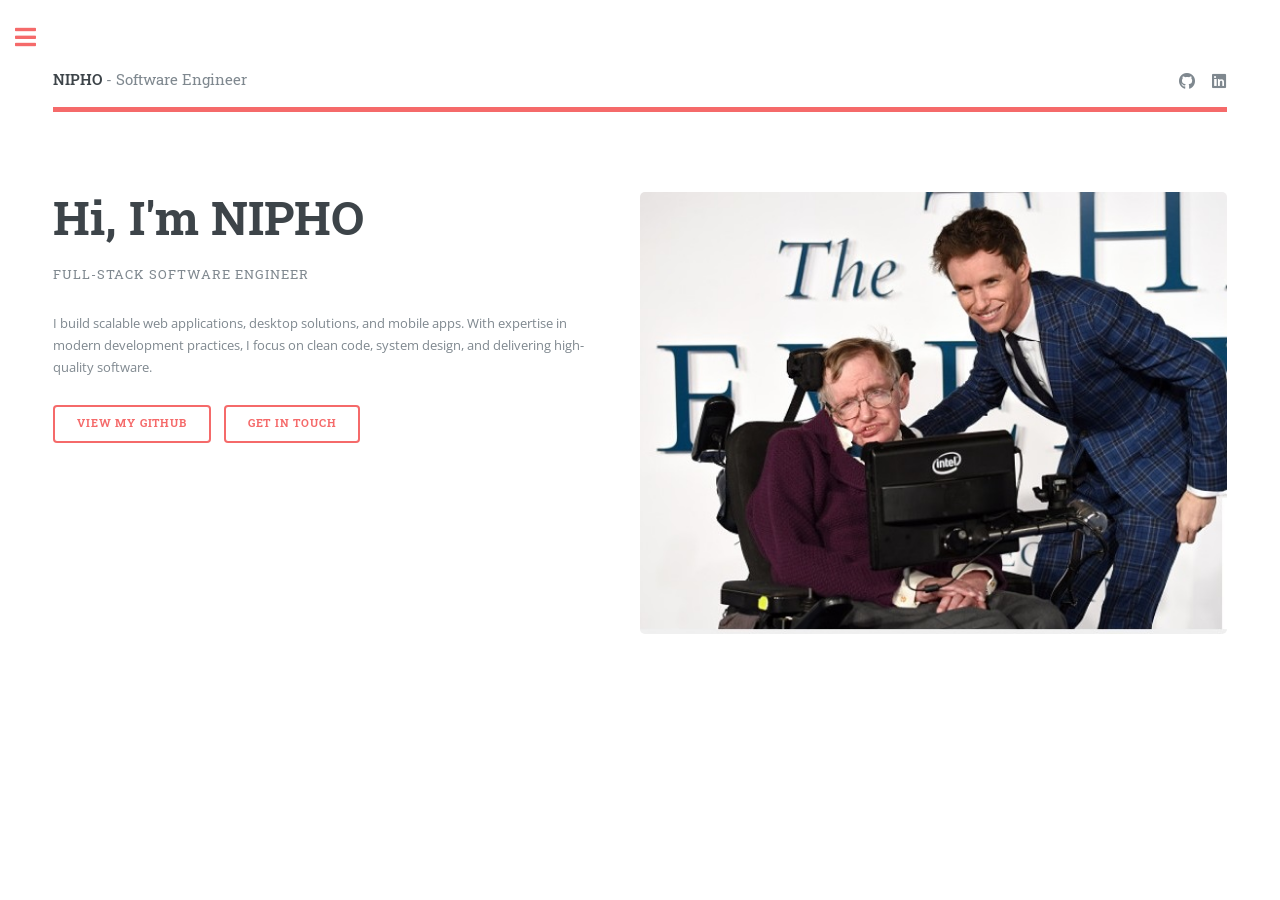
<file: index.html>
<!DOCTYPE HTML>
<!--
	Editorial by HTML5 UP
	html5up.net | @ajlkn
	Free for personal and commercial use under the CCA 3.0 license (html5up.net/license)
-->
<html>

<head>
	<title>NIPHO - Software Engineer Portfolio</title>
	<meta charset="utf-8" />
	<meta name="viewport" content="width=device-width, initial-scale=1, user-scalable=no" />
	
	<link href="./assets//bootstrap-5.3.8-dist/css/bootstrap.min.css" rel="stylesheet">
	<link rel="stylesheet" href="assets/css/main.css" />

</head>

<!-- <body> -->
<body>
<!-- <body class="is-preload"> -->

	<div id="loading-overlay" aria-hidden="true">
		<div class="spinner" aria-hidden="true"></div>
		<div class="loading-text">Loading…</div>
	</div>
	
	<!-- Wrapper -->
	<div id="wrapper">
		
		<div id="main">
			<div class="inner">
		
				<!-- Header -->
				<header id="header">
					<a href="index.html" class="logo"><strong>NIPHO</strong> - Software Engineer</a>
					<ul class="icons">
						<li><a href="https://github.com/Madondnh" target="_blank" class="icon brands fa-github"><span
									class="label">GitHub</span></a></li>
						<li><a href="https://www.linkedin.com/in/nhlakanipho-madonda-671223a3/" target="_blank"
								class="icon brands fa-linkedin"><span class="label">LinkedIn</span></a></li>
					</ul>
				</header>
				<div id="main-container"></div>
			</div>
		</div>

		<div id="nav-container"></div>

		<!-- <div id="sidebar">
			<div class="inner">
			</div>
		</div> -->

	</div>

	<!-- Scripts -->
	 <script src="./assets//bootstrap-5.3.8-dist/js/bootstrap.bundle.min.js" ></script>
	<script src="assets/js/jquery.min.js"></script>
	<script src="assets/js/browser.min.js"></script>
	<script src="assets/js/breakpoints.min.js"></script>
	<script src="assets/js/util.js"></script>
	<script src="assets/js/main.js"></script>
	<!-- load fragments -->
	<script src="assets/js/loadContent.js"></script>
    
</body>

</html>
</file>
<file: assets/css/main.css>
@import url(fontawesome-all.min.css);
@import url("https://fonts.googleapis.com/css?family=Open+Sans:400,600,400italic,600italic|Roboto+Slab:400,700");
/*
	Editorial by HTML5 UP
	html5up.net | @ajlkn
	Free for personal and commercial use under the CCA 3.0 license (html5up.net/license)
*/
html, body, div, span, applet, object,
iframe, h1, h2, h3, h4, h5, h6, p, blockquote,
pre, a, abbr, acronym, address, big, cite,
code, del, dfn, em, img, ins, kbd, q, s, samp,
small, strike, strong, sub, sup, tt, var, b,
u, i, center, dl, dt, dd, ol, ul, li, fieldset,
form, label, legend, table, caption, tbody,
tfoot, thead, tr, th, td, article, aside,
canvas, details, embed, figure, figcaption,
footer, header, hgroup, menu, nav, output, ruby,
section, summary, time, mark, audio, video {
  margin: 0;
  padding: 0;
  border: 0;
  font-size: 100%;
  font: inherit;
  vertical-align: baseline; }

article, aside, details, figcaption, figure,
footer, header, hgroup, menu, nav, section {
  display: block; }

body {
  line-height: 1; }

ol, ul {
  list-style: none; }

blockquote, q {
  quotes: none; }
  blockquote:before, blockquote:after, q:before, q:after {
    content: '';
    content: none; }

table {
  border-collapse: collapse;
  border-spacing: 0; }

body {
  -webkit-text-size-adjust: none; }

mark {
  background-color: transparent;
  color: inherit; }

input::-moz-focus-inner {
  border: 0;
  padding: 0; }

input, select, textarea {
  -moz-appearance: none;
  -webkit-appearance: none;
  -ms-appearance: none;
  appearance: none; }

/* Basic */
@-ms-viewport {
  width: device-width; }

body {
  -ms-overflow-style: scrollbar; }

@media screen and (max-width: 480px) {
  html, body {
    min-width: 320px; } }

html {
  box-sizing: border-box; }

*, *:before, *:after {
  box-sizing: inherit; }

body {
  background: #ffffff; }

#loading-overlay {
  position: fixed;
  inset: 0;
  z-index: 10000;
  display: flex;
  flex-direction: column;
  align-items: center;
  justify-content: center;
  background: rgba(255, 255, 255, 0.95);
  color: #3d4449;
  text-align: center;
  font-family: "Open Sans", sans-serif;
  pointer-events: none;
  opacity: 1;
  visibility: visible;
  transition: opacity 0.2s ease, visibility 0.2s ease;
}

#loading-overlay .spinner {
  width: 48px;
  height: 48px;
  border: 5px solid rgba(0, 0, 0, 0.1);
  border-top-color: #f56a6a;
  border-radius: 50%;
  animation: spin 1s linear infinite;
  margin-bottom: 0.75rem;
}

#loading-overlay .loading-text {
  font-size: 0.9rem;
  opacity: 0.9;
}

@keyframes spin {
  to { transform: rotate(360deg); }
}

 #loading-overlay.notloading  {
  opacity: 0;
  visibility: hidden;
}

body.is-preload *, body.is-preload *:before, body.is-preload *:after, body.is-resizing *, body.is-resizing *:before, body.is-resizing *:after {
    -moz-animation: none !important;
    -webkit-animation: none !important;
    -ms-animation: none !important;
    animation: none !important;
    -moz-transition: none !important;
    -webkit-transition: none !important;
    -ms-transition: none !important;
    transition: none !important; }

/* Type */
body, input, select, textarea {
  color: #7f888f;
  font-family: "Open Sans", sans-serif;
  font-size: 13pt;
  font-weight: 400;
  line-height: 1.65; }
  @media screen and (max-width: 1680px) {
    body, input, select, textarea {
      font-size: 11pt; } }
  @media screen and (max-width: 1280px) {
    body, input, select, textarea {
      font-size: 10pt; } }
  @media screen and (max-width: 360px) {
    body, input, select, textarea {
      font-size: 9pt; } }

      h3.bookHeader {
        align-items: center;
    }

a {
  -moz-transition: color 0.2s ease-in-out, border-bottom-color 0.2s ease-in-out;
  -webkit-transition: color 0.2s ease-in-out, border-bottom-color 0.2s ease-in-out;
  -ms-transition: color 0.2s ease-in-out, border-bottom-color 0.2s ease-in-out;
  transition: color 0.2s ease-in-out, border-bottom-color 0.2s ease-in-out;
  /* border-bottom: dotted 1px; */
  color: #f56a6a;
  text-decoration: none; }
  a:hover {
    border-bottom-color: #f56a6a;
    color: #f56a6a !important; }
    a:hover strong {
      color: inherit; }

strong, b {
  color: #3d4449;
  font-weight: 600; }

em, i {
  font-style: italic; }

p {
  margin: 0 0 2em 0; }

h1, h2, h3, h4, h5, h6 {
  color: #3d4449;
  font-family: "Roboto Slab", serif;
  font-weight: 700;
  line-height: 1.5;
  margin: 0 0 1em 0; }
  h1 a, h2 a, h3 a, h4 a, h5 a, h6 a {
    color: inherit;
    text-decoration: none;
    border-bottom: 0; }

h1 {
  font-size: 4em;
  margin: 0 0 0.5em 0;
  line-height: 1.3; }

h2 {
  font-size: 1.75em; }

h3 {
  font-size: 1.25em; }

h4 {
  font-size: 1.1em; }

h5 {
  font-size: 0.9em; }

h6 {
  font-size: 0.7em; }

@media screen and (max-width: 1680px) {
  h1 {
    font-size: 3.5em; } }

@media screen and (max-width: 980px) {
  h1 {
    font-size: 3.25em; } }

@media screen and (max-width: 736px) {
  h1 {
    font-size: 2em;
    line-height: 1.4; }
  h2 {
    font-size: 1.5em; } }

sub {
  font-size: 0.8em;
  position: relative;
  top: 0.5em; }

sup {
  font-size: 0.8em;
  position: relative;
  top: -0.5em; }

blockquote {
  border-left: solid 3px rgba(210, 215, 217, 0.75);
  font-style: italic;
  margin: 0 0 2em 0;
  padding: 0.5em 0 0.5em 2em; }

code {
  background: rgba(230, 235, 237, 0.25);
  border-radius: 0.375em;
  border: solid 1px rgba(210, 215, 217, 0.75);
  font-family: "Courier New", monospace;
  font-size: 0.9em;
  margin: 0 0.25em;
  padding: 0.25em 0.65em; }

pre {
  -webkit-overflow-scrolling: touch;
  font-family: "Courier New", monospace;
  font-size: 0.9em;
  margin: 0 0 2em 0; }
  pre code {
    display: block;
    line-height: 1.75;
    padding: 1em 1.5em;
    overflow-x: auto; }

hr {
  border: 0;
  border-bottom: solid 1px rgba(210, 215, 217, 0.75);
  margin: 2em 0; }
  hr.major {
    margin: 3em 0; }

.align-left {
  text-align: left; }

.align-center {
  text-align: center; }

.align-right {
  text-align: right; }

/* Row */
.row {
  display: flex;
  flex-wrap: wrap;
  box-sizing: border-box;
  align-items: stretch; }
  .row > * {
    box-sizing: border-box; }
  .row.gtr-uniform > * > :last-child {
    margin-bottom: 0; }
  .row.aln-left {
    justify-content: flex-start; }
  .row.aln-center {
    justify-content: center; }
  .row.aln-right {
    justify-content: flex-end; }
  .row.aln-top {
    align-items: flex-start; }
  .row.aln-middle {
    align-items: center; }
  .row.aln-bottom {
    align-items: flex-end; }
  .row > .imp {
    order: -1; }
  .row > .col-1 {
    width: 8.33333%; }
  .row > .off-1 {
    margin-left: 8.33333%; }
  .row > .col-2 {
    width: 16.66667%; }
  .row > .off-2 {
    margin-left: 16.66667%; }
  .row > .col-3 {
    width: 25%; }
  .row > .off-3 {
    margin-left: 25%; }
  .row > .col-4 {
    width: 33.33333%; }
  .row > .off-4 {
    margin-left: 33.33333%; }
  .row > .col-5 {
    width: 41.66667%; }
  .row > .off-5 {
    margin-left: 41.66667%; }
  .row > .col-6 {
    width: 50%; }
  .row > .off-6 {
    margin-left: 50%; }
  .row > .col-7 {
    width: 58.33333%; }
  .row > .off-7 {
    margin-left: 58.33333%; }
  .row > .col-8 {
    width: 66.66667%; }
  .row > .off-8 {
    margin-left: 66.66667%; }
  .row > .col-9 {
    width: 75%; }
  .row > .off-9 {
    margin-left: 75%; }
  .row > .col-10 {
    width: 83.33333%; }
  .row > .off-10 {
    margin-left: 83.33333%; }
  .row > .col-11 {
    width: 91.66667%; }
  .row > .off-11 {
    margin-left: 91.66667%; }
  .row > .col-12 {
    width: 100%; }
  .row > .off-12 {
    margin-left: 100%; }
  .row.gtr-0 {
    margin-top: 0;
    margin-left: 0em; }
    .row.gtr-0 > * {
      padding: 0 0 0 0em; }
    .row.gtr-0.gtr-uniform {
      margin-top: 0em; }
      .row.gtr-0.gtr-uniform > * {
        padding-top: 0em; }
  .row.gtr-25 {
    margin-top: 0;
    margin-left: -0.375em; }
    .row.gtr-25 > * {
      padding: 0 0 0 0.375em; }
    .row.gtr-25.gtr-uniform {
      margin-top: -0.375em; }
      .row.gtr-25.gtr-uniform > * {
        padding-top: 0.375em; }
  .row.gtr-50 {
    margin-top: 0;
    margin-left: -0.75em; }
    .row.gtr-50 > * {
      padding: 0 0 0 0.75em; }
    .row.gtr-50.gtr-uniform {
      margin-top: -0.75em; }
      .row.gtr-50.gtr-uniform > * {
        padding-top: 0.75em; }
  .row {
    margin-top: 0;
    margin-left: -1.5em; }
    .row > * {
      padding: 0 0 0 1.5em; }
    .row.gtr-uniform {
      margin-top: -1.5em; }
      .row.gtr-uniform > * {
        padding-top: 1.5em; }
  .row.gtr-150 {
    margin-top: 0;
    margin-left: -2.25em; }
    .row.gtr-150 > * {
      padding: 0 0 0 2.25em; }
    .row.gtr-150.gtr-uniform {
      margin-top: -2.25em; }
      .row.gtr-150.gtr-uniform > * {
        padding-top: 2.25em; }
  .row.gtr-200 {
    margin-top: 0;
    margin-left: -3em; }
    .row.gtr-200 > * {
      padding: 0 0 0 3em; }
    .row.gtr-200.gtr-uniform {
      margin-top: -3em; }
      .row.gtr-200.gtr-uniform > * {
        padding-top: 3em; }
  @media screen and (max-width: 1680px) {
    .row {
      display: flex;
      flex-wrap: wrap;
      box-sizing: border-box;
      align-items: stretch; }
      .row > * {
        box-sizing: border-box; }
      .row.gtr-uniform > * > :last-child {
        margin-bottom: 0; }
      .row.aln-left {
        justify-content: flex-start; }
      .row.aln-center {
        justify-content: center; }
      .row.aln-right {
        justify-content: flex-end; }
      .row.aln-top {
        align-items: flex-start; }
      .row.aln-middle {
        align-items: center; }
      .row.aln-bottom {
        align-items: flex-end; }
      .row > .imp-xlarge {
        order: -1; }
      .row > .col-1-xlarge {
        width: 8.33333%; }
      .row > .off-1-xlarge {
        margin-left: 8.33333%; }
      .row > .col-2-xlarge {
        width: 16.66667%; }
      .row > .off-2-xlarge {
        margin-left: 16.66667%; }
      .row > .col-3-xlarge {
        width: 25%; }
      .row > .off-3-xlarge {
        margin-left: 25%; }
      .row > .col-4-xlarge {
        width: 33.33333%; }
      .row > .off-4-xlarge {
        margin-left: 33.33333%; }
      .row > .col-5-xlarge {
        width: 41.66667%; }
      .row > .off-5-xlarge {
        margin-left: 41.66667%; }
      .row > .col-6-xlarge {
        width: 50%; }
      .row > .off-6-xlarge {
        margin-left: 50%; }
      .row > .col-7-xlarge {
        width: 58.33333%; }
      .row > .off-7-xlarge {
        margin-left: 58.33333%; }
      .row > .col-8-xlarge {
        width: 66.66667%; }
      .row > .off-8-xlarge {
        margin-left: 66.66667%; }
      .row > .col-9-xlarge {
        width: 75%; }
      .row > .off-9-xlarge {
        margin-left: 75%; }
      .row > .col-10-xlarge {
        width: 83.33333%; }
      .row > .off-10-xlarge {
        margin-left: 83.33333%; }
      .row > .col-11-xlarge {
        width: 91.66667%; }
      .row > .off-11-xlarge {
        margin-left: 91.66667%; }
      .row > .col-12-xlarge {
        width: 100%; }
      .row > .off-12-xlarge {
        margin-left: 100%; }
      .row.gtr-0 {
        margin-top: 0;
        margin-left: 0em; }
        .row.gtr-0 > * {
          padding: 0 0 0 0em; }
        .row.gtr-0.gtr-uniform {
          margin-top: 0em; }
          .row.gtr-0.gtr-uniform > * {
            padding-top: 0em; }
      .row.gtr-25 {
        margin-top: 0;
        margin-left: -0.375em; }
        .row.gtr-25 > * {
          padding: 0 0 0 0.375em; }
        .row.gtr-25.gtr-uniform {
          margin-top: -0.375em; }
          .row.gtr-25.gtr-uniform > * {
            padding-top: 0.375em; }
      .row.gtr-50 {
        margin-top: 0;
        margin-left: -0.75em; }
        .row.gtr-50 > * {
          padding: 0 0 0 0.75em; }
        .row.gtr-50.gtr-uniform {
          margin-top: -0.75em; }
          .row.gtr-50.gtr-uniform > * {
            padding-top: 0.75em; }
      .row {
        margin-top: 0;
        margin-left: -1.5em; }
        .row > * {
          padding: 0 0 0 1.5em; }
        .row.gtr-uniform {
          margin-top: -1.5em; }
          .row.gtr-uniform > * {
            padding-top: 1.5em; }
      .row.gtr-150 {
        margin-top: 0;
        margin-left: -2.25em; }
        .row.gtr-150 > * {
          padding: 0 0 0 2.25em; }
        .row.gtr-150.gtr-uniform {
          margin-top: -2.25em; }
          .row.gtr-150.gtr-uniform > * {
            padding-top: 2.25em; }
      .row.gtr-200 {
        margin-top: 0;
        margin-left: -3em; }
        .row.gtr-200 > * {
          padding: 0 0 0 3em; }
        .row.gtr-200.gtr-uniform {
          margin-top: -3em; }
          .row.gtr-200.gtr-uniform > * {
            padding-top: 3em; } }
  @media screen and (max-width: 1280px) {
    .row {
      display: flex;
      flex-wrap: wrap;
      box-sizing: border-box;
      align-items: stretch; }
      .row > * {
        box-sizing: border-box; }
      .row.gtr-uniform > * > :last-child {
        margin-bottom: 0; }
      .row.aln-left {
        justify-content: flex-start; }
      .row.aln-center {
        justify-content: center; }
      .row.aln-right {
        justify-content: flex-end; }
      .row.aln-top {
        align-items: flex-start; }
      .row.aln-middle {
        align-items: center; }
      .row.aln-bottom {
        align-items: flex-end; }
      .row > .imp-large {
        order: -1; }
      .row > .col-1-large {
        width: 8.33333%; }
      .row > .off-1-large {
        margin-left: 8.33333%; }
      .row > .col-2-large {
        width: 16.66667%; }
      .row > .off-2-large {
        margin-left: 16.66667%; }
      .row > .col-3-large {
        width: 25%; }
      .row > .off-3-large {
        margin-left: 25%; }
      .row > .col-4-large {
        width: 33.33333%; }
      .row > .off-4-large {
        margin-left: 33.33333%; }
      .row > .col-5-large {
        width: 41.66667%; }
      .row > .off-5-large {
        margin-left: 41.66667%; }
      .row > .col-6-large {
        width: 50%; }
      .row > .off-6-large {
        margin-left: 50%; }
      .row > .col-7-large {
        width: 58.33333%; }
      .row > .off-7-large {
        margin-left: 58.33333%; }
      .row > .col-8-large {
        width: 66.66667%; }
      .row > .off-8-large {
        margin-left: 66.66667%; }
      .row > .col-9-large {
        width: 75%; }
      .row > .off-9-large {
        margin-left: 75%; }
      .row > .col-10-large {
        width: 83.33333%; }
      .row > .off-10-large {
        margin-left: 83.33333%; }
      .row > .col-11-large {
        width: 91.66667%; }
      .row > .off-11-large {
        margin-left: 91.66667%; }
      .row > .col-12-large {
        width: 100%; }
      .row > .off-12-large {
        margin-left: 100%; }
      .row.gtr-0 {
        margin-top: 0;
        margin-left: 0em; }
        .row.gtr-0 > * {
          padding: 0 0 0 0em; }
        .row.gtr-0.gtr-uniform {
          margin-top: 0em; }
          .row.gtr-0.gtr-uniform > * {
            padding-top: 0em; }
      .row.gtr-25 {
        margin-top: 0;
        margin-left: -0.375em; }
        .row.gtr-25 > * {
          padding: 0 0 0 0.375em; }
        .row.gtr-25.gtr-uniform {
          margin-top: -0.375em; }
          .row.gtr-25.gtr-uniform > * {
            padding-top: 0.375em; }
      .row.gtr-50 {
        margin-top: 0;
        margin-left: -0.75em; }
        .row.gtr-50 > * {
          padding: 0 0 0 0.75em; }
        .row.gtr-50.gtr-uniform {
          margin-top: -0.75em; }
          .row.gtr-50.gtr-uniform > * {
            padding-top: 0.75em; }
      .row {
        margin-top: 0;
        margin-left: -1.5em; }
        .row > * {
          padding: 0 0 0 1.5em; }
        .row.gtr-uniform {
          margin-top: -1.5em; }
          .row.gtr-uniform > * {
            padding-top: 1.5em; }
      .row.gtr-150 {
        margin-top: 0;
        margin-left: -2.25em; }
        .row.gtr-150 > * {
          padding: 0 0 0 2.25em; }
        .row.gtr-150.gtr-uniform {
          margin-top: -2.25em; }
          .row.gtr-150.gtr-uniform > * {
            padding-top: 2.25em; }
      .row.gtr-200 {
        margin-top: 0;
        margin-left: -3em; }
        .row.gtr-200 > * {
          padding: 0 0 0 3em; }
        .row.gtr-200.gtr-uniform {
          margin-top: -3em; }
          .row.gtr-200.gtr-uniform > * {
            padding-top: 3em; } }
  @media screen and (max-width: 980px) {
    .row {
      display: flex;
      flex-wrap: wrap;
      box-sizing: border-box;
      align-items: stretch; }
      .row > * {
        box-sizing: border-box; }
      .row.gtr-uniform > * > :last-child {
        margin-bottom: 0; }
      .row.aln-left {
        justify-content: flex-start; }
      .row.aln-center {
        justify-content: center; }
      .row.aln-right {
        justify-content: flex-end; }
      .row.aln-top {
        align-items: flex-start; }
      .row.aln-middle {
        align-items: center; }
      .row.aln-bottom {
        align-items: flex-end; }
      .row > .imp-medium {
        order: -1; }
      .row > .col-1-medium {
        width: 8.33333%; }
      .row > .off-1-medium {
        margin-left: 8.33333%; }
      .row > .col-2-medium {
        width: 16.66667%; }
      .row > .off-2-medium {
        margin-left: 16.66667%; }
      .row > .col-3-medium {
        width: 25%; }
      .row > .off-3-medium {
        margin-left: 25%; }
      .row > .col-4-medium {
        width: 33.33333%; }
      .row > .off-4-medium {
        margin-left: 33.33333%; }
      .row > .col-5-medium {
        width: 41.66667%; }
      .row > .off-5-medium {
        margin-left: 41.66667%; }
      .row > .col-6-medium {
        width: 50%; }
      .row > .off-6-medium {
        margin-left: 50%; }
      .row > .col-7-medium {
        width: 58.33333%; }
      .row > .off-7-medium {
        margin-left: 58.33333%; }
      .row > .col-8-medium {
        width: 66.66667%; }
      .row > .off-8-medium {
        margin-left: 66.66667%; }
      .row > .col-9-medium {
        width: 75%; }
      .row > .off-9-medium {
        margin-left: 75%; }
      .row > .col-10-medium {
        width: 83.33333%; }
      .row > .off-10-medium {
        margin-left: 83.33333%; }
      .row > .col-11-medium {
        width: 91.66667%; }
      .row > .off-11-medium {
        margin-left: 91.66667%; }
      .row > .col-12-medium {
        width: 100%; }
      .row > .off-12-medium {
        margin-left: 100%; }
      .row.gtr-0 {
        margin-top: 0;
        margin-left: 0em; }
        .row.gtr-0 > * {
          padding: 0 0 0 0em; }
        .row.gtr-0.gtr-uniform {
          margin-top: 0em; }
          .row.gtr-0.gtr-uniform > * {
            padding-top: 0em; }
      .row.gtr-25 {
        margin-top: 0;
        margin-left: -0.375em; }
        .row.gtr-25 > * {
          padding: 0 0 0 0.375em; }
        .row.gtr-25.gtr-uniform {
          margin-top: -0.375em; }
          .row.gtr-25.gtr-uniform > * {
            padding-top: 0.375em; }
      .row.gtr-50 {
        margin-top: 0;
        margin-left: -0.75em; }
        .row.gtr-50 > * {
          padding: 0 0 0 0.75em; }
        .row.gtr-50.gtr-uniform {
          margin-top: -0.75em; }
          .row.gtr-50.gtr-uniform > * {
            padding-top: 0.75em; }
      .row {
        margin-top: 0;
        margin-left: -1.5em; }
        .row > * {
          padding: 0 0 0 1.5em; }
        .row.gtr-uniform {
          margin-top: -1.5em; }
          .row.gtr-uniform > * {
            padding-top: 1.5em; }
      .row.gtr-150 {
        margin-top: 0;
        margin-left: -2.25em; }
        .row.gtr-150 > * {
          padding: 0 0 0 2.25em; }
        .row.gtr-150.gtr-uniform {
          margin-top: -2.25em; }
          .row.gtr-150.gtr-uniform > * {
            padding-top: 2.25em; }
      .row.gtr-200 {
        margin-top: 0;
        margin-left: -3em; }
        .row.gtr-200 > * {
          padding: 0 0 0 3em; }
        .row.gtr-200.gtr-uniform {
          margin-top: -3em; }
          .row.gtr-200.gtr-uniform > * {
            padding-top: 3em; } }
  @media screen and (max-width: 736px) {
    .row {
      display: flex;
      flex-wrap: wrap;
      box-sizing: border-box;
      align-items: stretch; }
      .row > * {
        box-sizing: border-box; }
      .row.gtr-uniform > * > :last-child {
        margin-bottom: 0; }
      .row.aln-left {
        justify-content: flex-start; }
      .row.aln-center {
        justify-content: center; }
      .row.aln-right {
        justify-content: flex-end; }
      .row.aln-top {
        align-items: flex-start; }
      .row.aln-middle {
        align-items: center; }
      .row.aln-bottom {
        align-items: flex-end; }
      .row > .imp-small {
        order: -1; }
      .row > .col-1-small {
        width: 8.33333%; }
      .row > .off-1-small {
        margin-left: 8.33333%; }
      .row > .col-2-small {
        width: 16.66667%; }
      .row > .off-2-small {
        margin-left: 16.66667%; }
      .row > .col-3-small {
        width: 25%; }
      .row > .off-3-small {
        margin-left: 25%; }
      .row > .col-4-small {
        width: 33.33333%; }
      .row > .off-4-small {
        margin-left: 33.33333%; }
      .row > .col-5-small {
        width: 41.66667%; }
      .row > .off-5-small {
        margin-left: 41.66667%; }
      .row > .col-6-small {
        width: 50%; }
      .row > .off-6-small {
        margin-left: 50%; }
      .row > .col-7-small {
        width: 58.33333%; }
      .row > .off-7-small {
        margin-left: 58.33333%; }
      .row > .col-8-small {
        width: 66.66667%; }
      .row > .off-8-small {
        margin-left: 66.66667%; }
      .row > .col-9-small {
        width: 75%; }
      .row > .off-9-small {
        margin-left: 75%; }
      .row > .col-10-small {
        width: 83.33333%; }
      .row > .off-10-small {
        margin-left: 83.33333%; }
      .row > .col-11-small {
        width: 91.66667%; }
      .row > .off-11-small {
        margin-left: 91.66667%; }
      .row > .col-12-small {
        width: 100%; }
      .row > .off-12-small {
        margin-left: 100%; }
      .row.gtr-0 {
        margin-top: 0;
        margin-left: 0em; }
        .row.gtr-0 > * {
          padding: 0 0 0 0em; }
        .row.gtr-0.gtr-uniform {
          margin-top: 0em; }
          .row.gtr-0.gtr-uniform > * {
            padding-top: 0em; }
      .row.gtr-25 {
        margin-top: 0;
        margin-left: -0.375em; }
        .row.gtr-25 > * {
          padding: 0 0 0 0.375em; }
        .row.gtr-25.gtr-uniform {
          margin-top: -0.375em; }
          .row.gtr-25.gtr-uniform > * {
            padding-top: 0.375em; }
      .row.gtr-50 {
        margin-top: 0;
        margin-left: -0.75em; }
        .row.gtr-50 > * {
          padding: 0 0 0 0.75em; }
        .row.gtr-50.gtr-uniform {
          margin-top: -0.75em; }
          .row.gtr-50.gtr-uniform > * {
            padding-top: 0.75em; }
      .row {
        margin-top: 0;
        margin-left: -1.5em; }
        .row > * {
          padding: 0 0 0 1.5em; }
        .row.gtr-uniform {
          margin-top: -1.5em; }
          .row.gtr-uniform > * {
            padding-top: 1.5em; }
      .row.gtr-150 {
        margin-top: 0;
        margin-left: -2.25em; }
        .row.gtr-150 > * {
          padding: 0 0 0 2.25em; }
        .row.gtr-150.gtr-uniform {
          margin-top: -2.25em; }
          .row.gtr-150.gtr-uniform > * {
            padding-top: 2.25em; }
      .row.gtr-200 {
        margin-top: 0;
        margin-left: -3em; }
        .row.gtr-200 > * {
          padding: 0 0 0 3em; }
        .row.gtr-200.gtr-uniform {
          margin-top: -3em; }
          .row.gtr-200.gtr-uniform > * {
            padding-top: 3em; } }
  @media screen and (max-width: 480px) {
    .row {
      display: flex;
      flex-wrap: wrap;
      box-sizing: border-box;
      align-items: stretch; }
      .row > * {
        box-sizing: border-box; }
      .row.gtr-uniform > * > :last-child {
        margin-bottom: 0; }
      .row.aln-left {
        justify-content: flex-start; }
      .row.aln-center {
        justify-content: center; }
      .row.aln-right {
        justify-content: flex-end; }
      .row.aln-top {
        align-items: flex-start; }
      .row.aln-middle {
        align-items: center; }
      .row.aln-bottom {
        align-items: flex-end; }
      .row > .imp-xsmall {
        order: -1; }
      .row > .col-1-xsmall {
        width: 8.33333%; }
      .row > .off-1-xsmall {
        margin-left: 8.33333%; }
      .row > .col-2-xsmall {
        width: 16.66667%; }
      .row > .off-2-xsmall {
        margin-left: 16.66667%; }
      .row > .col-3-xsmall {
        width: 25%; }
      .row > .off-3-xsmall {
        margin-left: 25%; }
      .row > .col-4-xsmall {
        width: 33.33333%; }
      .row > .off-4-xsmall {
        margin-left: 33.33333%; }
      .row > .col-5-xsmall {
        width: 41.66667%; }
      .row > .off-5-xsmall {
        margin-left: 41.66667%; }
      .row > .col-6-xsmall {
        width: 50%; }
      .row > .off-6-xsmall {
        margin-left: 50%; }
      .row > .col-7-xsmall {
        width: 58.33333%; }
      .row > .off-7-xsmall {
        margin-left: 58.33333%; }
      .row > .col-8-xsmall {
        width: 66.66667%; }
      .row > .off-8-xsmall {
        margin-left: 66.66667%; }
      .row > .col-9-xsmall {
        width: 75%; }
      .row > .off-9-xsmall {
        margin-left: 75%; }
      .row > .col-10-xsmall {
        width: 83.33333%; }
      .row > .off-10-xsmall {
        margin-left: 83.33333%; }
      .row > .col-11-xsmall {
        width: 91.66667%; }
      .row > .off-11-xsmall {
        margin-left: 91.66667%; }
      .row > .col-12-xsmall {
        width: 100%; }
      .row > .off-12-xsmall {
        margin-left: 100%; }
      .row.gtr-0 {
        margin-top: 0;
        margin-left: 0em; }
        .row.gtr-0 > * {
          padding: 0 0 0 0em; }
        .row.gtr-0.gtr-uniform {
          margin-top: 0em; }
          .row.gtr-0.gtr-uniform > * {
            padding-top: 0em; }
      .row.gtr-25 {
        margin-top: 0;
        margin-left: -0.375em; }
        .row.gtr-25 > * {
          padding: 0 0 0 0.375em; }
        .row.gtr-25.gtr-uniform {
          margin-top: -0.375em; }
          .row.gtr-25.gtr-uniform > * {
            padding-top: 0.375em; }
      .row.gtr-50 {
        margin-top: 0;
        margin-left: -0.75em; }
        .row.gtr-50 > * {
          padding: 0 0 0 0.75em; }
        .row.gtr-50.gtr-uniform {
          margin-top: -0.75em; }
          .row.gtr-50.gtr-uniform > * {
            padding-top: 0.75em; }
      .row {
        margin-top: 0;
        margin-left: -1.5em; }
        .row > * {
          padding: 0 0 0 1.5em; }
        .row.gtr-uniform {
          margin-top: -1.5em; }
          .row.gtr-uniform > * {
            padding-top: 1.5em; }
      .row.gtr-150 {
        margin-top: 0;
        margin-left: -2.25em; }
        .row.gtr-150 > * {
          padding: 0 0 0 2.25em; }
        .row.gtr-150.gtr-uniform {
          margin-top: -2.25em; }
          .row.gtr-150.gtr-uniform > * {
            padding-top: 2.25em; }
      .row.gtr-200 {
        margin-top: 0;
        margin-left: -3em; }
        .row.gtr-200 > * {
          padding: 0 0 0 3em; }
        .row.gtr-200.gtr-uniform {
          margin-top: -3em; }
          .row.gtr-200.gtr-uniform > * {
            padding-top: 3em; } }

/* Section/Article */
section.special, article.special {
  text-align: center; }

header p {
  font-family: "Roboto Slab", serif;
  font-size: 1em;
  font-weight: 400;
  letter-spacing: 0.075em;
  margin-top: -0.5em;
  text-transform: uppercase; }

header.major > :last-child {
  border-bottom: solid 3px #f56a6a;
  display: inline-block;
  margin: 0 0 2em 0;
  padding: 0 0.75em 0.5em 0; }

header.main > :last-child {
  margin: 0 0 1em 0; }

/* Form */
form {
  margin: 0 0 2em 0; }

label {
  color: #3d4449;
  display: block;
  font-size: 0.9em;
  font-weight: 600;
  margin: 0 0 1em 0; }

input[type="text"],
input[type="password"],
input[type="email"],
input[type="tel"],
input[type="search"],
input[type="url"],
select,
textarea {
  -moz-appearance: none;
  -webkit-appearance: none;
  -ms-appearance: none;
  appearance: none;
  background: #ffffff;
  border-radius: 0.375em;
  border: none;
  border: solid 1px rgba(210, 215, 217, 0.75);
  color: inherit;
  display: block;
  outline: 0;
  padding: 0 1em;
  text-decoration: none;
  width: 100%; }
  input[type="text"]:invalid,
  input[type="password"]:invalid,
  input[type="email"]:invalid,
  input[type="tel"]:invalid,
  input[type="search"]:invalid,
  input[type="url"]:invalid,
  select:invalid,
  textarea:invalid {
    box-shadow: none; }
  input[type="text"]:focus,
  input[type="password"]:focus,
  input[type="email"]:focus,
  input[type="tel"]:focus,
  input[type="search"]:focus,
  input[type="url"]:focus,
  select:focus,
  textarea:focus {
    border-color: #f56a6a;
    box-shadow: 0 0 0 1px #f56a6a; }

select {
  background-image: url("data:image/svg+xml;charset=utf8,%3Csvg xmlns='http://www.w3.org/2000/svg' width='40' height='40' preserveAspectRatio='none' viewBox='0 0 40 40'%3E%3Cpath d='M9.4,12.3l10.4,10.4l10.4-10.4c0.2-0.2,0.5-0.4,0.9-0.4c0.3,0,0.6,0.1,0.9,0.4l3.3,3.3c0.2,0.2,0.4,0.5,0.4,0.9 c0,0.4-0.1,0.6-0.4,0.9L20.7,31.9c-0.2,0.2-0.5,0.4-0.9,0.4c-0.3,0-0.6-0.1-0.9-0.4L4.3,17.3c-0.2-0.2-0.4-0.5-0.4-0.9 c0-0.4,0.1-0.6,0.4-0.9l3.3-3.3c0.2-0.2,0.5-0.4,0.9-0.4S9.1,12.1,9.4,12.3z' fill='rgba(210, 215, 217, 0.75)' /%3E%3C/svg%3E");
  background-size: 1.25em;
  background-repeat: no-repeat;
  background-position: calc(100% - 1em) center;
  height: 2.75em;
  padding-right: 2.75em;
  text-overflow: ellipsis; }
  select option {
    color: #3d4449;
    background: #ffffff; }
  select:focus::-ms-value {
    background-color: transparent; }
  select::-ms-expand {
    display: none; }

input[type="text"],
input[type="password"],
input[type="email"],
input[type="tel"],
input[type="search"],
input[type="url"],
select {
  height: 2.75em; }

textarea {
  padding: 0.75em 1em; }

input[type="checkbox"],
input[type="radio"] {
  -moz-appearance: none;
  -webkit-appearance: none;
  -ms-appearance: none;
  appearance: none;
  display: block;
  float: left;
  margin-right: -2em;
  opacity: 0;
  width: 1em;
  z-index: -1; }
  input[type="checkbox"] + label,
  input[type="radio"] + label {
    text-decoration: none;
    color: #7f888f;
    cursor: pointer;
    display: inline-block;
    font-size: 1em;
    font-weight: 400;
    padding-left: 2.4em;
    padding-right: 0.75em;
    position: relative; }
    input[type="checkbox"] + label:before,
    input[type="radio"] + label:before {
      -moz-osx-font-smoothing: grayscale;
      -webkit-font-smoothing: antialiased;
      display: inline-block;
      font-style: normal;
      font-variant: normal;
      text-rendering: auto;
      line-height: 1;
      text-transform: none !important;
      font-family: 'Font Awesome 5 Free';
      font-weight: 900; }
    input[type="checkbox"] + label:before,
    input[type="radio"] + label:before {
      background: #ffffff;
      border-radius: 0.375em;
      border: solid 1px rgba(210, 215, 217, 0.75);
      content: '';
      display: inline-block;
      font-size: 0.8em;
      height: 2.0625em;
      left: 0;
      line-height: 2.0625em;
      position: absolute;
      text-align: center;
      top: 0;
      width: 2.0625em; }
  input[type="checkbox"]:checked + label:before,
  input[type="radio"]:checked + label:before {
    background: #3d4449;
    border-color: #3d4449;
    color: #ffffff;
    content: '\f00c'; }
  input[type="checkbox"]:focus + label:before,
  input[type="radio"]:focus + label:before {
    border-color: #f56a6a;
    box-shadow: 0 0 0 1px #f56a6a; }

input[type="checkbox"] + label:before {
  border-radius: 0.375em; }

input[type="radio"] + label:before {
  border-radius: 100%; }

::-webkit-input-placeholder {
  color: #9fa3a6 !important;
  opacity: 1.0; }

:-moz-placeholder {
  color: #9fa3a6 !important;
  opacity: 1.0; }

::-moz-placeholder {
  color: #9fa3a6 !important;
  opacity: 1.0; }

:-ms-input-placeholder {
  color: #9fa3a6 !important;
  opacity: 1.0; }

/* Box */
.box {
  border-radius: 0.375em;
  border: solid 1px rgba(210, 215, 217, 0.75);
  margin-bottom: 2em;
  padding: 1.5em; }
  .box > :last-child,
  .box > :last-child > :last-child,
  .box > :last-child > :last-child > :last-child {
    margin-bottom: 0; }
  .box.alt {
    border: 0;
    border-radius: 0;
    padding: 0; }

/* Icon */
.icon {
  text-decoration: none;
  border-bottom: none;
  position: relative; }
  .icon:before {
    -moz-osx-font-smoothing: grayscale;
    -webkit-font-smoothing: antialiased;
    display: inline-block;
    font-style: normal;
    font-variant: normal;
    text-rendering: auto;
    line-height: 1;
    text-transform: none !important;
    font-family: 'Font Awesome 5 Free';
    font-weight: 400; }
  .icon > .label {
    display: none; }
  .icon:before {
    line-height: inherit; }
  .icon.solid:before {
    font-weight: 900; }
  .icon.brands:before {
    font-family: 'Font Awesome 5 Brands'; }

/* Image */
.image {
  border-radius: 0.375em;
  border: 0;
  display: inline-block;
  position: relative; }
  .image img {
    border-radius: 0.375em;
    display: block; }
  .image.left, .image.right {
    max-width: 40%; }
    .image.left img, .image.right img {
      width: 100%; }
  .image.left {
    float: left;
    padding: 0 1.5em 1em 0;
    top: 0.25em; }
  .image.right {
    float: right;
    padding: 0 0 1em 1.5em;
    top: 0.25em; }
  .image.fit {
    display: block;
    margin: 0 0 2em 0;
    width: 100%; }
    .image.fit img {
      width: 100%; }
  .image.main {
    display: block;
    margin: 0 0 3em 0;
    width: 100%; }
    .image.main img {
      width: 100%; }

a.image {
  overflow: hidden; }
  a.image img {
    -moz-transition: -moz-transform 0.2s ease;
    -webkit-transition: -webkit-transform 0.2s ease;
    -ms-transition: -ms-transform 0.2s ease;
    transition: transform 0.2s ease; }
  a.image:hover img {
    -moz-transform: scale(1.075);
    -webkit-transform: scale(1.075);
    -ms-transform: scale(1.075);
    transform: scale(1.075); }

/* List */
ol {
  list-style: decimal;
  margin: 0 0 2em 0;
  padding-left: 1.25em; }
  ol li {
    padding-left: 0.25em; }

ul {
  list-style: disc;
  margin: 0 0 2em 0;
  padding-left: 1em; }
  ul li {
    padding-left: 0.5em; }
  ul.alt {
    list-style: none;
    padding-left: 0; }
    ul.alt li {
      border-top: solid 1px rgba(210, 215, 217, 0.75);
      padding: 0.5em 0; }
      ul.alt li:first-child {
        border-top: 0;
        padding-top: 0; }

dl {
  margin: 0 0 2em 0; }
  dl dt {
    display: block;
    font-weight: 600;
    margin: 0 0 1em 0; }
  dl dd {
    margin-left: 2em; }

/* Actions */
ul.actions {
  display: -moz-flex;
  display: -webkit-flex;
  display: -ms-flex;
  display: flex;
  cursor: default;
  list-style: none;
  margin-left: -1em;
  padding-left: 0; }
  ul.actions li {
    padding: 0 0 0 1em;
    vertical-align: middle; }
  ul.actions.special {
    -moz-justify-content: center;
    -webkit-justify-content: center;
    -ms-justify-content: center;
    justify-content: center;
    width: 100%;
    margin-left: 0; }
    ul.actions.special li:first-child {
      padding-left: 0; }
  ul.actions.stacked {
    -moz-flex-direction: column;
    -webkit-flex-direction: column;
    -ms-flex-direction: column;
    flex-direction: column;
    margin-left: 0; }
    ul.actions.stacked li {
      padding: 1.3em 0 0 0; }
      ul.actions.stacked li:first-child {
        padding-top: 0; }
  ul.actions.fit {
    width: calc(100% + 1em); }
    ul.actions.fit li {
      -moz-flex-grow: 1;
      -webkit-flex-grow: 1;
      -ms-flex-grow: 1;
      flex-grow: 1;
      -moz-flex-shrink: 1;
      -webkit-flex-shrink: 1;
      -ms-flex-shrink: 1;
      flex-shrink: 1;
      width: 100%; }
      ul.actions.fit li > * {
        width: 100%; }
    ul.actions.fit.stacked {
      width: 100%; }

/* Icons */
ul.icons {
  cursor: default;
  list-style: none;
  padding-left: 0; }
  ul.icons li {
    display: inline-block;
    padding: 0 1em 0 0; }
    ul.icons li:last-child {
      padding-right: 0; }
    ul.icons li .icon {
      color: inherit; }
      ul.icons li .icon:before {
        font-size: 1.25em; }

/* Contact */
ul.contact {
  list-style: none;
  padding: 0; }
  ul.contact li {
    text-decoration: none;
    border-top: solid 1px rgba(210, 215, 217, 0.75);
    margin: 1.5em 0 0 0;
    padding: 1.5em 0 0 3em;
    position: relative; }
    ul.contact li:before {
      -moz-osx-font-smoothing: grayscale;
      -webkit-font-smoothing: antialiased;
      display: inline-block;
      font-style: normal;
      font-variant: normal;
      text-rendering: auto;
      line-height: 1;
      text-transform: none !important;
      font-family: 'Font Awesome 5 Free';
      font-weight: 400; }
    ul.contact li:before {
      color: #f56a6a;
      display: inline-block;
      font-size: 1.5em;
      height: 1.125em;
      left: 0;
      line-height: 1.125em;
      position: absolute;
      text-align: center;
      top: 1em;
      width: 1.5em; }
    ul.contact li:first-child {
      border-top: 0;
      margin-top: 0;
      padding-top: 0; }
      ul.contact li:first-child:before {
        top: 0; }
    ul.contact li a {
      color: inherit; }

/* Pagination */
ul.pagination {
  cursor: default;
  list-style: none;
  padding-left: 0; }
  ul.pagination li {
    display: inline-block;
    padding-left: 0;
    vertical-align: middle; }
    ul.pagination li > .page {
      -moz-transition: background-color 0.2s ease-in-out, color 0.2s ease-in-out;
      -webkit-transition: background-color 0.2s ease-in-out, color 0.2s ease-in-out;
      -ms-transition: background-color 0.2s ease-in-out, color 0.2s ease-in-out;
      transition: background-color 0.2s ease-in-out, color 0.2s ease-in-out;
      border-bottom: 0;
      border-radius: 0.375em;
      display: inline-block;
      font-size: 0.8em;
      font-weight: 600;
      height: 2em;
      line-height: 2em;
      margin: 0 0.125em;
      min-width: 2em;
      padding: 0 0.5em;
      text-align: center; }
      ul.pagination li > .page.active {
        background-color: #f56a6a;
        color: #ffffff !important; }
        ul.pagination li > .page.active:hover {
          background-color: #f67878; }
        ul.pagination li > .page.active:active {
          background-color: #f45c5c; }
    ul.pagination li:first-child {
      padding-right: 0.75em; }
    ul.pagination li:last-child {
      padding-left: 0.75em; }
  @media screen and (max-width: 480px) {
    ul.pagination li:nth-child(n+2):nth-last-child(n+2) {
      display: none; }
    ul.pagination li:first-child {
      padding-right: 0; } }

/* Table */
.table-wrapper {
  -webkit-overflow-scrolling: touch;
  overflow-x: auto; }

table {
  margin: 0 0 2em 0;
  width: 100%; }
  table tbody tr {
    border: solid 1px rgba(210, 215, 217, 0.75);
    border-left: 0;
    border-right: 0; }
    table tbody tr:nth-child(2n + 1) {
      background-color: rgba(230, 235, 237, 0.25); }
  table td {
    padding: 0.75em 0.75em; }
  table th {
    color: #3d4449;
    font-size: 0.9em;
    font-weight: 600;
    padding: 0 0.75em 0.75em 0.75em;
    text-align: left; }
  table thead {
    border-bottom: solid 2px rgba(210, 215, 217, 0.75); }
  table tfoot {
    border-top: solid 2px rgba(210, 215, 217, 0.75); }
  table.alt {
    border-collapse: separate; }
    table.alt tbody tr td {
      border: solid 1px rgba(210, 215, 217, 0.75);
      border-left-width: 0;
      border-top-width: 0; }
      table.alt tbody tr td:first-child {
        border-left-width: 1px; }
    table.alt tbody tr:first-child td {
      border-top-width: 1px; }
    table.alt thead {
      border-bottom: 0; }
    table.alt tfoot {
      border-top: 0; }

/* Button */
input[type="submit"],
input[type="reset"],
input[type="button"],
button,
.button {
  -moz-appearance: none;
  -webkit-appearance: none;
  -ms-appearance: none;
  appearance: none;
  -moz-transition: background-color 0.2s ease-in-out, color 0.2s ease-in-out;
  -webkit-transition: background-color 0.2s ease-in-out, color 0.2s ease-in-out;
  -ms-transition: background-color 0.2s ease-in-out, color 0.2s ease-in-out;
  transition: background-color 0.2s ease-in-out, color 0.2s ease-in-out;
  background-color: transparent;
  border-radius: 0.375em;
  border: 0;
  box-shadow: inset 0 0 0 2px #f56a6a;
  color: #f56a6a !important;
  cursor: pointer;
  display: inline-block;
  font-family: "Roboto Slab", serif;
  font-size: 0.8em;
  font-weight: 700;
  height: 3.5em;
  letter-spacing: 0.075em;
  line-height: 3.5em;
  padding: 0 2.25em;
  text-align: center;
  text-decoration: none;
  text-transform: uppercase;
  white-space: nowrap; }
  input[type="submit"]:hover,
  input[type="reset"]:hover,
  input[type="button"]:hover,
  button:hover,
  .button:hover {
    background-color: rgba(245, 106, 106, 0.05); }
  input[type="submit"]:active,
  input[type="reset"]:active,
  input[type="button"]:active,
  button:active,
  .button:active {
    background-color: rgba(245, 106, 106, 0.15); }
  input[type="submit"].icon:before,
  input[type="reset"].icon:before,
  input[type="button"].icon:before,
  button.icon:before,
  .button.icon:before {
    margin-right: 0.5em; }
  input[type="submit"].fit,
  input[type="reset"].fit,
  input[type="button"].fit,
  button.fit,
  .button.fit {
    width: 100%; }
  input[type="submit"].small,
  input[type="reset"].small,
  input[type="button"].small,
  button.small,
  .button.small {
    font-size: 0.6em; }
  input[type="submit"].large,
  input[type="reset"].large,
  input[type="button"].large,
  button.large,
  .button.large {
    font-size: 1em;
    height: 3.65em;
    line-height: 3.65em; }
  input[type="submit"].primary,
  input[type="reset"].primary,
  input[type="button"].primary,
  button.primary,
  .button.primary {
    background-color: #f56a6a;
    box-shadow: none;
    color: #ffffff !important; }
    input[type="submit"].primary:hover,
    input[type="reset"].primary:hover,
    input[type="button"].primary:hover,
    button.primary:hover,
    .button.primary:hover {
      background-color: #f67878; }
    input[type="submit"].primary:active,
    input[type="reset"].primary:active,
    input[type="button"].primary:active,
    button.primary:active,
    .button.primary:active {
      background-color: #f45c5c; }
  input[type="submit"].disabled, input[type="submit"]:disabled,
  input[type="reset"].disabled,
  input[type="reset"]:disabled,
  input[type="button"].disabled,
  input[type="button"]:disabled,
  button.disabled,
  button:disabled,
  .button.disabled,
  .button:disabled {
    pointer-events: none;
    opacity: 0.25; }

/* Mini Posts */
.mini-posts article {
  border-top: solid 1px rgba(210, 215, 217, 0.75);
  margin-top: 2em;
  padding-top: 2em; }
  .mini-posts article .image {
    display: block;
    margin: 0 0 1.5em 0; }
    .mini-posts article .image img {
      display: block;
      width: 100%; }
  .mini-posts article:first-child {
    border-top: 0;
    margin-top: 0;
    padding-top: 0; }

/* Features */
.features {
  display: -moz-flex;
  display: -webkit-flex;
  display: -ms-flex;
  display: flex;
  -moz-flex-wrap: wrap;
  -webkit-flex-wrap: wrap;
  -ms-flex-wrap: wrap;
  flex-wrap: wrap;
  margin: 0 0 2em -3em;
  width: calc(100% + 3em); }
  .features article {
    -moz-align-items: center;
    -webkit-align-items: center;
    -ms-align-items: center;
    align-items: center;
    display: -moz-flex;
    display: -webkit-flex;
    display: -ms-flex;
    display: flex;
    margin: 0 0 3em 3em;
    position: relative;
    width: calc(50% - 3em); }
    .features article:nth-child(2n - 1) {
      margin-right: 1.5em; }
    .features article:nth-child(2n) {
      margin-left: 1.5em; }
    .features article:nth-last-child(1), .features article:nth-last-child(2) {
      margin-bottom: 0; }
    .features article .icon {
      -moz-flex-grow: 0;
      -webkit-flex-grow: 0;
      -ms-flex-grow: 0;
      flex-grow: 0;
      -moz-flex-shrink: 0;
      -webkit-flex-shrink: 0;
      -ms-flex-shrink: 0;
      flex-shrink: 0;
      display: block;
      height: 10em;
      line-height: 10em;
      margin: 0 2em 0 0;
      text-align: center;
      width: 10em; }
      .features article .icon:before {
        color: #f56a6a;
        font-size: 2.75rem;
        position: relative;
        top: 0.05em; }
      .features article .icon:after {
        -moz-transform: rotate(45deg);
        -webkit-transform: rotate(45deg);
        -ms-transform: rotate(45deg);
        transform: rotate(45deg);
        border-radius: 0.25rem;
        border: solid 2px rgba(210, 215, 217, 0.75);
        content: '';
        display: block;
        height: 7em;
        left: 50%;
        margin: -3.5em 0 0 -3.5em;
        position: absolute;
        top: 50%;
        width: 7em; }
    .features article .content {
      -moz-flex-grow: 1;
      -webkit-flex-grow: 1;
      -ms-flex-grow: 1;
      flex-grow: 1;
      -moz-flex-shrink: 1;
      -webkit-flex-shrink: 1;
      -ms-flex-shrink: 1;
      flex-shrink: 1;
      width: 100%; }
      .features article .content > :last-child {
        margin-bottom: 0; }
  @media screen and (max-width: 980px) {
    .features {
      margin: 0 0 2em 0;
      width: 100%; }
      .features article {
        margin: 0 0 3em 0;
        width: 100%; }
        .features article:nth-child(2n - 1) {
          margin-right: 0; }
        .features article:nth-child(2n) {
          margin-left: 0; }
        .features article:nth-last-child(1), .features article:nth-last-child(2) {
          margin-bottom: 3em; }
        .features article:last-child {
          margin-bottom: 0; }
        .features article .icon {
          height: 8em;
          line-height: 8em;
          width: 8em; }
          .features article .icon:before {
            font-size: 2.25rem; }
          .features article .icon:after {
            height: 6em;
            margin: -3em 0 0 -3em;
            width: 6em; } }
  @media screen and (max-width: 480px) {
    .features article {
      -moz-flex-direction: column;
      -webkit-flex-direction: column;
      -ms-flex-direction: column;
      flex-direction: column;
      -moz-align-items: -moz-flex-start;
      -webkit-align-items: -webkit-flex-start;
      -ms-align-items: -ms-flex-start;
      align-items: flex-start; }
      .features article .icon {
        height: 6em;
        line-height: 6em;
        margin: 0 0 1.5em 0;
        width: 6em; }
        .features article .icon:before {
          font-size: 1.5rem; }
        .features article .icon:after {
          height: 4em;
          margin: -2em 0 0 -2em;
          width: 4em; } }
  @media screen and (max-width: 480px) {
    .features article .icon:before {
      font-size: 1.25rem; } }

/* Posts */
.posts {
  display: -moz-flex;
  display: -webkit-flex;
  display: -ms-flex;
  display: flex;
  -moz-flex-wrap: wrap;
  -webkit-flex-wrap: wrap;
  -ms-flex-wrap: wrap;
  flex-wrap: wrap;
  margin: 0 0 2em -6em;
  width: calc(100% + 6em); }
  .posts article {
    -moz-flex-grow: 0;
    -webkit-flex-grow: 0;
    -ms-flex-grow: 0;
    flex-grow: 0;
    -moz-flex-shrink: 1;
    -webkit-flex-shrink: 1;
    -ms-flex-shrink: 1;
    flex-shrink: 1;
    margin: 0 0 6em 6em;
    position: relative;
    width: calc(33.33333% - 6em); }
    .posts article:before {
      background: rgba(210, 215, 217, 0.75);
      content: '';
      display: block;
      height: calc(100% + 6em);
      left: -3em;
      position: absolute;
      top: 0;
      width: 1px; }
    .posts article:after {
      background: rgba(210, 215, 217, 0.75);
      bottom: -3em;
      content: '';
      display: block;
      height: 1px;
      position: absolute;
      right: 0;
      width: calc(100% + 6em); }
    .posts article > :last-child {
      margin-bottom: 0; }
    .posts article .image {
      display: block;
      margin: 0 0 2em 0; }
      .posts article .image img {
        display: block;
        width: 100%; }
  @media screen and (min-width: 1681px) {
    .posts article:nth-child(3n + 1):before {
      display: none; }
    .posts article:nth-child(3n + 1):after {
      width: 100%; }
    .posts article:nth-last-child(1), .posts article:nth-last-child(2), .posts article:nth-last-child(3) {
      margin-bottom: 0; }
      .posts article:nth-last-child(1):before, .posts article:nth-last-child(2):before, .posts article:nth-last-child(3):before {
        height: 100%; }
      .posts article:nth-last-child(1):after, .posts article:nth-last-child(2):after, .posts article:nth-last-child(3):after {
        display: none; } }
  @media screen and (max-width: 1680px) {
    .posts article {
      width: calc(50% - 6em); }
      .posts article:nth-last-child(3) {
        margin-bottom: 6em; } }
  @media screen and (min-width: 481px) and (max-width: 1680px) {
    .posts article:nth-child(2n + 1):before {
      display: none; }
    .posts article:nth-child(2n + 1):after {
      width: 100%; }
    .posts article:nth-last-child(1), .posts article:nth-last-child(2) {
      margin-bottom: 0; }
      .posts article:nth-last-child(1):before, .posts article:nth-last-child(2):before {
        height: 100%; }
      .posts article:nth-last-child(1):after, .posts article:nth-last-child(2):after {
        display: none; } }
  @media screen and (max-width: 736px) {
    .posts {
      margin: 0 0 2em -4.5em;
      width: calc(100% + 4.5em); }
      .posts article {
        margin: 0 0 4.5em 4.5em;
        width: calc(50% - 4.5em); }
        .posts article:before {
          height: calc(100% + 4.5em);
          left: -2.25em; }
        .posts article:after {
          bottom: -2.25em;
          width: calc(100% + 4.5em); }
        .posts article:nth-last-child(3) {
          margin-bottom: 4.5em; } }
  @media screen and (max-width: 480px) {
    .posts {
      margin: 0 0 2em 0;
      width: 100%; }
      .posts article {
        margin: 0 0 4.5em 0;
        width: 100%; }
        .posts article:before {
          display: none; }
        .posts article:after {
          width: 100%; }
        .posts article:last-child {
          margin-bottom: 0; }
          .posts article:last-child:after {
            display: none; } }

/* Wrapper */
#wrapper {
  display: -moz-flex;
  display: -webkit-flex;
  display: -ms-flex;
  display: flex;
  -moz-flex-direction: row-reverse;
  -webkit-flex-direction: row-reverse;
  -ms-flex-direction: row-reverse;
  flex-direction: row-reverse;
  min-height: 100vh; }

/* Main */
#main {
  -moz-flex-grow: 1;
  -webkit-flex-grow: 1;
  -ms-flex-grow: 1;
  flex-grow: 1;
  -moz-flex-shrink: 1;
  -webkit-flex-shrink: 1;
  -ms-flex-shrink: 1;
  flex-shrink: 1;
  width: 100%; }
  #main > .inner {
    padding: 0 6em 0.1em 6em ;
    margin: 0 auto;
    max-width: 110em; }
    #main > .inner > section {
      padding: 6em 0 4em 0 ;
      border-top: solid 2px rgba(210, 215, 217, 0.75); }
      #main > .inner > section:first-of-type {
        border-top: 0 !important; }
  @media screen and (max-width: 1680px) {
    #main > .inner {
      padding: 0 5em 0.1em 5em ; }
      #main > .inner > section {
        padding: 5em 0 3em 0 ; } }
  @media screen and (max-width: 1280px) {
    #main > .inner {
      padding: 0 4em 0.1em 4em ; }
      #main > .inner > section {
        padding: 4em 0 2em 0 ; } }
  @media screen and (max-width: 736px) {
    #main > .inner {
      padding: 0 2em 0.1em 2em ; }
      #main > .inner > section {
        padding: 3em 0 1em 0 ; } }

/* Sidebar */
#search form {
  text-decoration: none;
  position: relative; }
  #search form:before {
    -moz-osx-font-smoothing: grayscale;
    -webkit-font-smoothing: antialiased;
    display: inline-block;
    font-style: normal;
    font-variant: normal;
    text-rendering: auto;
    line-height: 1;
    text-transform: none !important;
    font-family: 'Font Awesome 5 Free';
    font-weight: 900; }
  #search form:before {
    -moz-transform: scaleX(-1);
    -webkit-transform: scaleX(-1);
    -ms-transform: scaleX(-1);
    transform: scaleX(-1);
    color: #7f888f;
    content: '\f002';
    cursor: default;
    display: block;
    font-size: 1.5em;
    height: 2em;
    line-height: 2em;
    opacity: 0.325;
    position: absolute;
    right: 0;
    text-align: center;
    top: 0;
    width: 2em; }
  #search form input[type="text"] {
    padding-right: 2.75em; }

#sidebar {
  -moz-flex-grow: 0;
  -webkit-flex-grow: 0;
  -ms-flex-grow: 0;
  flex-grow: 0;
  -moz-flex-shrink: 0;
  -webkit-flex-shrink: 0;
  -ms-flex-shrink: 0;
  flex-shrink: 0;
  -moz-transition: margin-left 0.5s ease, box-shadow 0.5s ease;
  -webkit-transition: margin-left 0.5s ease, box-shadow 0.5s ease;
  -ms-transition: margin-left 0.5s ease, box-shadow 0.5s ease;
  transition: margin-left 0.5s ease, box-shadow 0.5s ease;
  background-color: #f5f6f7;
  font-size: 0.9em;
  position: relative;
  width: 26em; }
  #sidebar h2 {
    font-size: 1.38889em; }
  #sidebar > .inner {
    padding: 2.22222em 2.22222em 2.44444em 2.22222em ;
    position: relative;
    width: 26em; }
    #sidebar > .inner > * {
      border-bottom: solid 2px rgba(210, 215, 217, 0.75);
      margin: 0 0 3.5em 0;
      padding: 0 0 3.5em 0; }
      #sidebar > .inner > * > :last-child {
        margin-bottom: 0; }
      #sidebar > .inner > *:last-child {
        border-bottom: 0;
        margin-bottom: 0;
        padding-bottom: 0; }
    #sidebar > .inner > .alt {
      background-color: #eff1f2;
      border-bottom: 0;
      margin: -2.22222em 0 4.44444em -2.22222em;
      padding: 2.22222em;
      width: calc(100% + 4.44444em); }
  #sidebar .toggle {
    text-decoration: none;
    -moz-transition: left 0.5s ease;
    -webkit-transition: left 0.5s ease;
    -ms-transition: left 0.5s ease;
    transition: left 0.5s ease;
    -webkit-tap-highlight-color: rgba(255, 255, 255, 0);
    border: 0;
    display: block;
    height: 7.5em;
    left: 26em;
    line-height: 7.5em;
    outline: 0;
    overflow: hidden;
    position: absolute;
    text-align: center;
    text-indent: -15em;
    white-space: nowrap;
    top: 0;
    width: 6em;
    z-index: 10000; }
    #sidebar .toggle:before {
      -moz-osx-font-smoothing: grayscale;
      -webkit-font-smoothing: antialiased;
      display: inline-block;
      font-style: normal;
      font-variant: normal;
      text-rendering: auto;
      line-height: 1;
      text-transform: none !important;
      font-family: 'Font Awesome 5 Free';
      font-weight: 900; }
    #sidebar .toggle:before {
      content: '\f0c9';
      font-size: 2rem;
      height: inherit;
      left: 0;
      line-height: inherit;
      position: absolute;
      text-indent: 0;
      top: 0;
      width: inherit; }
  #sidebar.inactive {
    margin-left: -26em; }
  @media screen and (max-width: 1680px) {
    #sidebar {
      width: 24em; }
      #sidebar > .inner {
        padding: 1.66667em 1.66667em 1.33333em 1.66667em ;
        width: 24em; }
        #sidebar > .inner > .alt {
          margin: -1.66667em 0 3.33333em -1.66667em;
          padding: 1.66667em;
          width: calc(100% + 3.33333em); }
      #sidebar .toggle {
        height: 6.25em;
        left: 24em;
        line-height: 6.25em;
        text-indent: 5em;
        width: 5em; }
        #sidebar .toggle:before {
          font-size: 1.5rem; }
      #sidebar.inactive {
        margin-left: -24em; } }
  @media screen and (max-width: 1280px) {
    #sidebar {
      box-shadow: 0 0 5em 0 rgba(0, 0, 0, 0.175);
      height: 100%;
      left: 0;
      position: fixed;
      top: 0;
      z-index: 10000; }
      #sidebar.inactive {
        box-shadow: none; }
      #sidebar > .inner {
        -webkit-overflow-scrolling: touch;
        height: 100%;
        left: 0;
        overflow-x: hidden;
        overflow-y: auto;
        position: absolute;
        top: 0; }
        #sidebar > .inner:after {
          content: '';
          display: block;
          height: 4em;
          width: 100%; }
      #sidebar .toggle {
        text-indent: 6em;
        width: 6em; }
        #sidebar .toggle:before {
          font-size: 1.5rem;
          margin-left: -0.4375em; }
      body.is-preload #sidebar {
        display: none; } }
  @media screen and (max-width: 736px) {
    #sidebar .toggle {
      text-indent: 7.25em;
      width: 7.25em; }
      #sidebar .toggle:before {
        color: #7f888f;
        margin-left: -0.0625em;
        margin-top: -0.25em;
        font-size: 1.1rem;
        z-index: 1; }
      #sidebar .toggle:after {
        background: rgba(222, 225, 226, 0.75);
        border-radius: 0.375em;
        content: '';
        height: 3.5em;
        left: 1em;
        position: absolute;
        top: 1em;
        width: 5em; } }

/* Header */
#header {
  display: -moz-flex;
  display: -webkit-flex;
  display: -ms-flex;
  display: flex;
  border-bottom: solid 5px #f56a6a;
  padding: 6em 0 1em 0;
  position: relative; }
  #header > * {
    -moz-flex: 1;
    -webkit-flex: 1;
    -ms-flex: 1;
    flex: 1;
    margin-bottom: 0; }
  #header .logo {
    border-bottom: 0;
    color: inherit;
    font-family: "Roboto Slab", serif;
    font-size: 1.125em; }
  #header .icons {
    text-align: right; }
  @media screen and (max-width: 1680px) {
    #header {
      padding-top: 5em; } }
  @media screen and (max-width: 736px) {
    #header {
      padding-top: 6.5em; }
      #header .logo {
        font-size: 1.25em;
        margin: 0; }
      #header .icons {
        height: 5em;
        line-height: 5em;
        position: absolute;
        right: -0.5em;
        top: 0; } }

/* Banner */
#banner {
  padding: 6em 0 4em 0 ;
  display: -moz-flex;
  display: -webkit-flex;
  display: -ms-flex;
  display: flex; }
  #banner h1 {
    margin-top: -0.125em; }
  #banner .content {
    -moz-flex-grow: 1;
    -webkit-flex-grow: 1;
    -ms-flex-grow: 1;
    flex-grow: 1;
    -moz-flex-shrink: 1;
    -webkit-flex-shrink: 1;
    -ms-flex-shrink: 1;
    flex-shrink: 1;
    width: 50%; }
  #banner .image {
    -moz-flex-grow: 0;
    -webkit-flex-grow: 0;
    -ms-flex-grow: 0;
    flex-grow: 0;
    -moz-flex-shrink: 0;
    -webkit-flex-shrink: 0;
    -ms-flex-shrink: 0;
    flex-shrink: 0;
    display: block;
    margin: 0 0 2em 4em;
    width: 50%; }
    #banner .image img {
      height: 100%;
      -moz-object-fit: cover;
      -webkit-object-fit: cover;
      -ms-object-fit: cover;
      object-fit: cover;
      -moz-object-position: center;
      -webkit-object-position: center;
      -ms-object-position: center;
      object-position: center;
      width: 100%; }
  @media screen and (orientation: portrait) {
    #banner {
      -moz-flex-direction: column-reverse;
      -webkit-flex-direction: column-reverse;
      -ms-flex-direction: column-reverse;
      flex-direction: column-reverse; }
      #banner h1 br {
        display: none; }
      #banner .content {
        -moz-flex-grow: 0;
        -webkit-flex-grow: 0;
        -ms-flex-grow: 0;
        flex-grow: 0;
        -moz-flex-shrink: 0;
        -webkit-flex-shrink: 0;
        -ms-flex-shrink: 0;
        flex-shrink: 0;
        width: 100%; }
      #banner .image {
        -moz-flex-grow: 0;
        -webkit-flex-grow: 0;
        -ms-flex-grow: 0;
        flex-grow: 0;
        -moz-flex-shrink: 0;
        -webkit-flex-shrink: 0;
        -ms-flex-shrink: 0;
        flex-shrink: 0;
        margin: 0 0 0 0;
        /* margin: 0 0 4em 0; */
        height: auto;
        /* height: 25em; */
        max-height: 50vh;
        min-height: 18em;
        width: 100%; } }
  @media screen and (orientation: portrait) and (max-width: 480px) {
    #banner .image {
      max-height: 35vh; } }

/* Footer */
#footer .copyright {
  color: #9fa3a6;
  font-size: 0.9em; }
  #footer .copyright a {
    color: inherit; }

/* Menu */
#menu ul {
  -moz-user-select: none;
  -webkit-user-select: none;
  -ms-user-select: none;
  user-select: none;
  color: #3d4449;
  font-family: "Roboto Slab", serif;
  font-weight: 400;
  letter-spacing: 0.075em;
  list-style: none;
  margin-bottom: 0;
  padding: 0;
  text-transform: uppercase; }
  #menu ul a, #menu ul span {
    border-bottom: 0;
    color: inherit;
    cursor: pointer;
    display: block;
    font-size: 0.9em;
    padding: 0.625em 0; }
    #menu ul a:hover, #menu ul span:hover {
      color: #f56a6a; }
    #menu ul a.opener, #menu ul span.opener {
      -moz-transition: color 0.2s ease-in-out;
      -webkit-transition: color 0.2s ease-in-out;
      -ms-transition: color 0.2s ease-in-out;
      transition: color 0.2s ease-in-out;
      text-decoration: none;
      -webkit-tap-highlight-color: rgba(255, 255, 255, 0);
      position: relative; }
      #menu ul a.opener:before, #menu ul span.opener:before {
        -moz-osx-font-smoothing: grayscale;
        -webkit-font-smoothing: antialiased;
        display: inline-block;
        font-style: normal;
        font-variant: normal;
        text-rendering: auto;
        line-height: 1;
        text-transform: none !important;
        font-family: 'Font Awesome 5 Free';
        font-weight: 900; }
      #menu ul a.opener:before, #menu ul span.opener:before {
        -moz-transition: color 0.2s ease-in-out, -moz-transform 0.2s ease-in-out;
        -webkit-transition: color 0.2s ease-in-out, -webkit-transform 0.2s ease-in-out;
        -ms-transition: color 0.2s ease-in-out, -ms-transform 0.2s ease-in-out;
        transition: color 0.2s ease-in-out, transform 0.2s ease-in-out;
        color: #9fa3a6;
        content: '\f078';
        position: absolute;
        right: 0; }
      #menu ul a.opener:hover:before, #menu ul span.opener:hover:before {
        color: #f56a6a; }
      #menu ul a.opener.active + ul, #menu ul span.opener.active + ul {
        display: block; }
      #menu ul a.opener.active:before, #menu ul span.opener.active:before {
        -moz-transform: rotate(-180deg);
        -webkit-transform: rotate(-180deg);
        -ms-transform: rotate(-180deg);
        transform: rotate(-180deg); }

#menu > ul > li {
  border-top: solid 1px rgba(210, 215, 217, 0.75);
  margin: 0.5em 0 0 0;
  padding: 0.5em 0 0 0; }
  #menu > ul > li > ul {
    color: #9fa3a6;
    display: none;
    margin: 0.5em 0 1.5em 0;
    padding-left: 1em; }
    #menu > ul > li > ul a, #menu > ul > li > ul span {
      font-size: 0.8em; }
    #menu > ul > li > ul > li {
      margin: 0.125em 0 0 0;
      padding: 0.125em 0 0 0; }
  #menu > ul > li:first-child {
    border-top: 0;
    margin-top: 0;
    padding-top: 0; }
</file>
